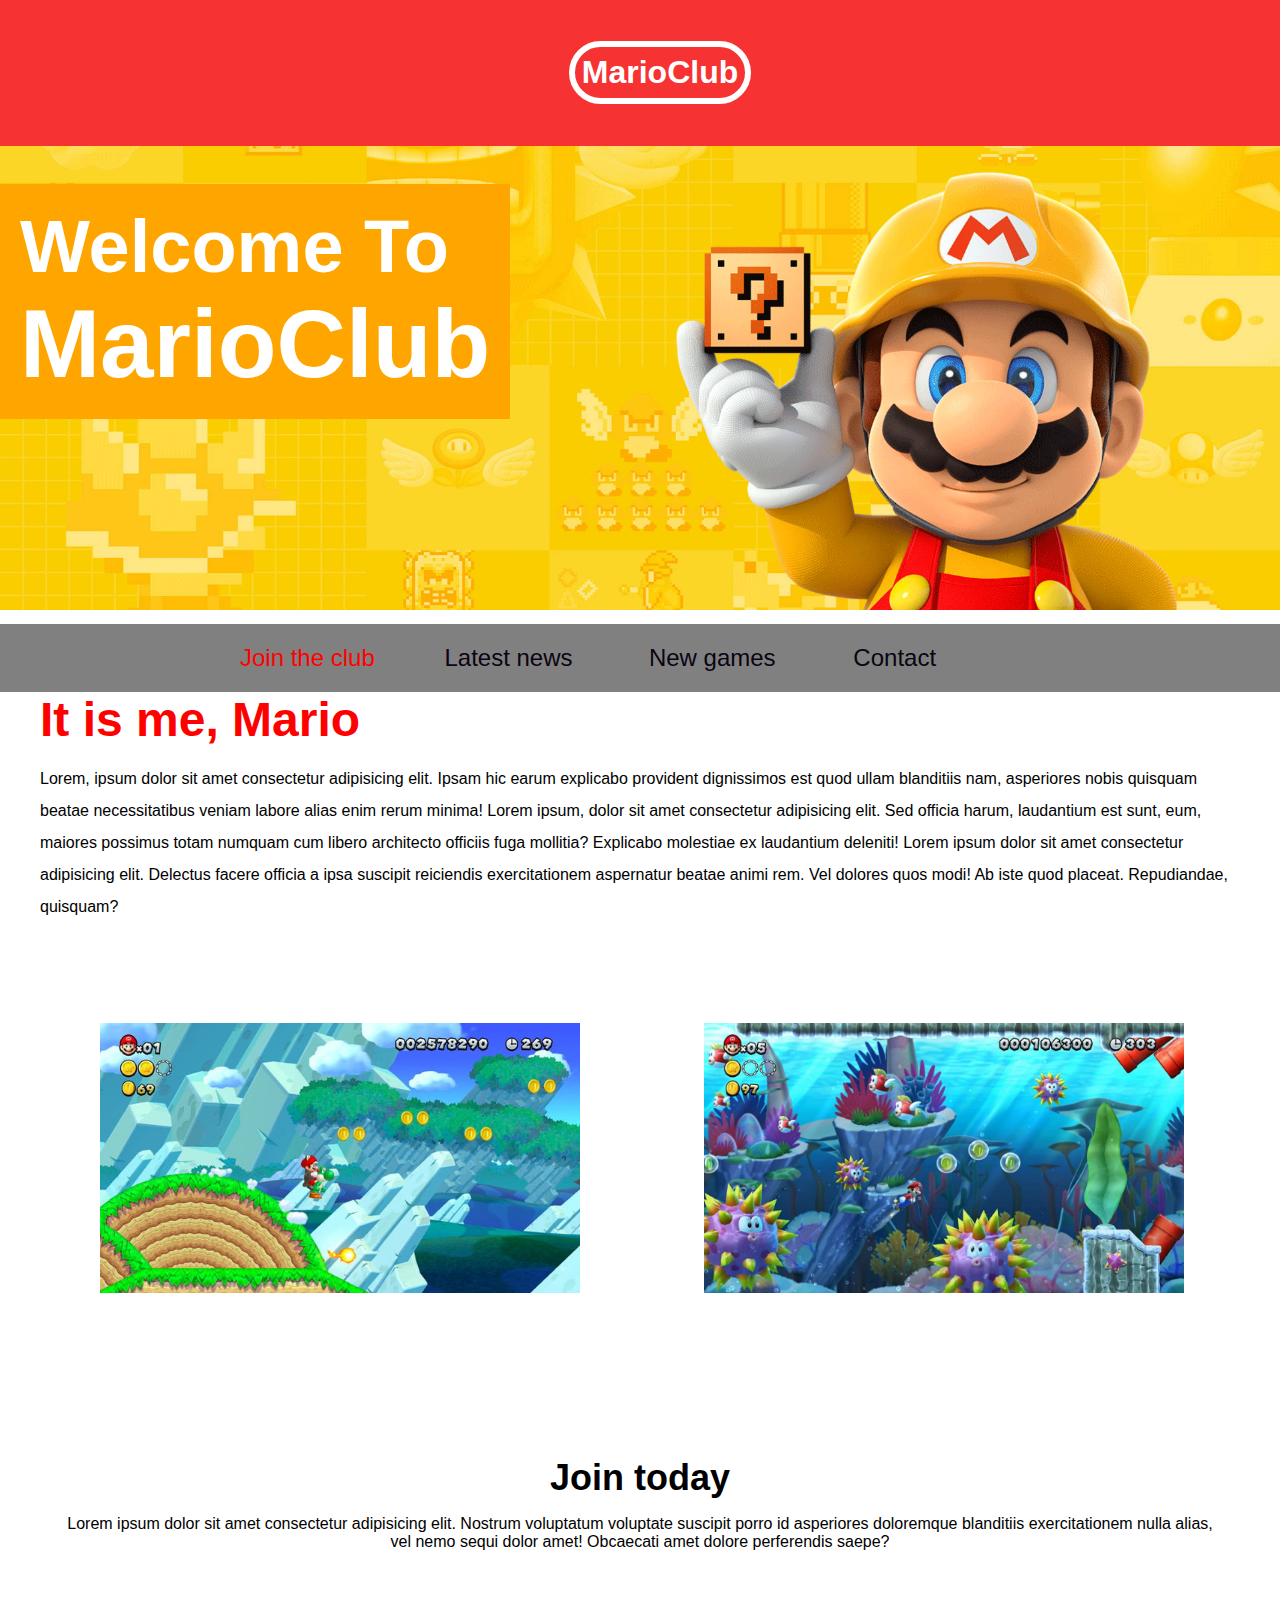
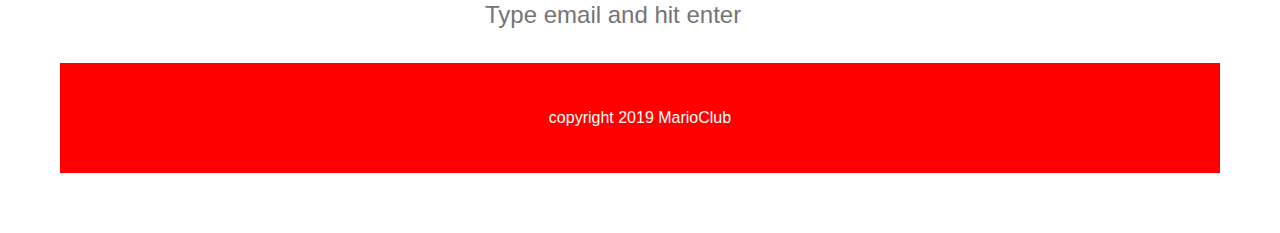
<file: html and csss/index.html>
<!DOCTYPE html>
<html>
<head>
    <link rel="stylesheet" href="style.css">
  
 <title>MarioClub</title>
</head>
<body> 
 
  <header class="header">
    <h1 class="bannerh1">MarioClub</h1>
  </header>
 
  <section class="banner">
    <img src="images/banner.png" alt="mario club welcome banner">
    <div class="welcome">
      <h2 class="bannerh2"> Welcome To <br><span class="bannerspan">MarioClub</span></h2>
    </div>
  </section>

<nav class="main-nav">
  <ul class="nav-ul">
   <li class ="nav-li"><a  class="nav-anchortag join" href="/join.html" >Join the club</a></li>
   <li class ="nav-li"><a class="nav-anchortag"  href="/news.html" >Latest news</a></li>
   <li class ="nav-li"><a class="nav-anchortag"  href="/games.html" >New games</a></li>
   <li  class ="nav-li"><a class="nav-anchortag" href="/contact.html" >Contact</a></li>
  </ul>
</nav>
<main class="main">
<article>
  <h2  class="article-h2">It is  me, Mario </h2>
  <p class="article_para">Lorem, ipsum dolor sit amet consectetur adipisicing elit. Ipsam hic 
    earum explicabo provident dignissimos est quod ullam blanditiis nam, 
    asperiores nobis quisquam beatae necessitatibus veniam labore alias
    enim rerum minima! Lorem ipsum, dolor sit amet consectetur adipisicing elit.
    Sed officia harum, laudantium est sunt, eum, maiores possimus totam numquam 
    cum libero architecto officiis fuga mollitia? Explicabo molestiae ex laudantium
    deleniti! Lorem ipsum dolor sit amet consectetur adipisicing elit. Delectus
    facere officia a ipsa suscipit reiciendis exercitationem aspernatur beatae 
    animi rem. Vel dolores quos modi! Ab iste quod placeat. Repudiandae, quisquam?</p>
</article>

<ul class="images">
  <li class="images-li"><img  class="images-inside-li"src="./images/thumb-1.png" alt="mario thumb 1"></li>
  <li class="images-li"><img class="images-inside-li" src="./images/thumb-2.png" alt="mario thumb 2"></li>
</ul>
<section class="join-today" >
  <h2 class="join-h2">Join today</h2>
  <p>Lorem ipsum dolor sit amet consectetur adipisicing elit. Nostrum voluptatum voluptate suscipit porro id asperiores doloremque blanditiis exercitationem nulla alias, vel nemo sequi dolor amet! Obcaecati amet dolore perferendis saepe?</p>
  <form>
    <input class="form-input" type="email" name="email" id="email" placeholder="Type email and hit enter" required>
  </form>
  <footer  class="footer">
    <p class="copyright">copyright 2019 MarioClub</p>
  </footer>
</section>
</main>
</body>
</html>
</file>
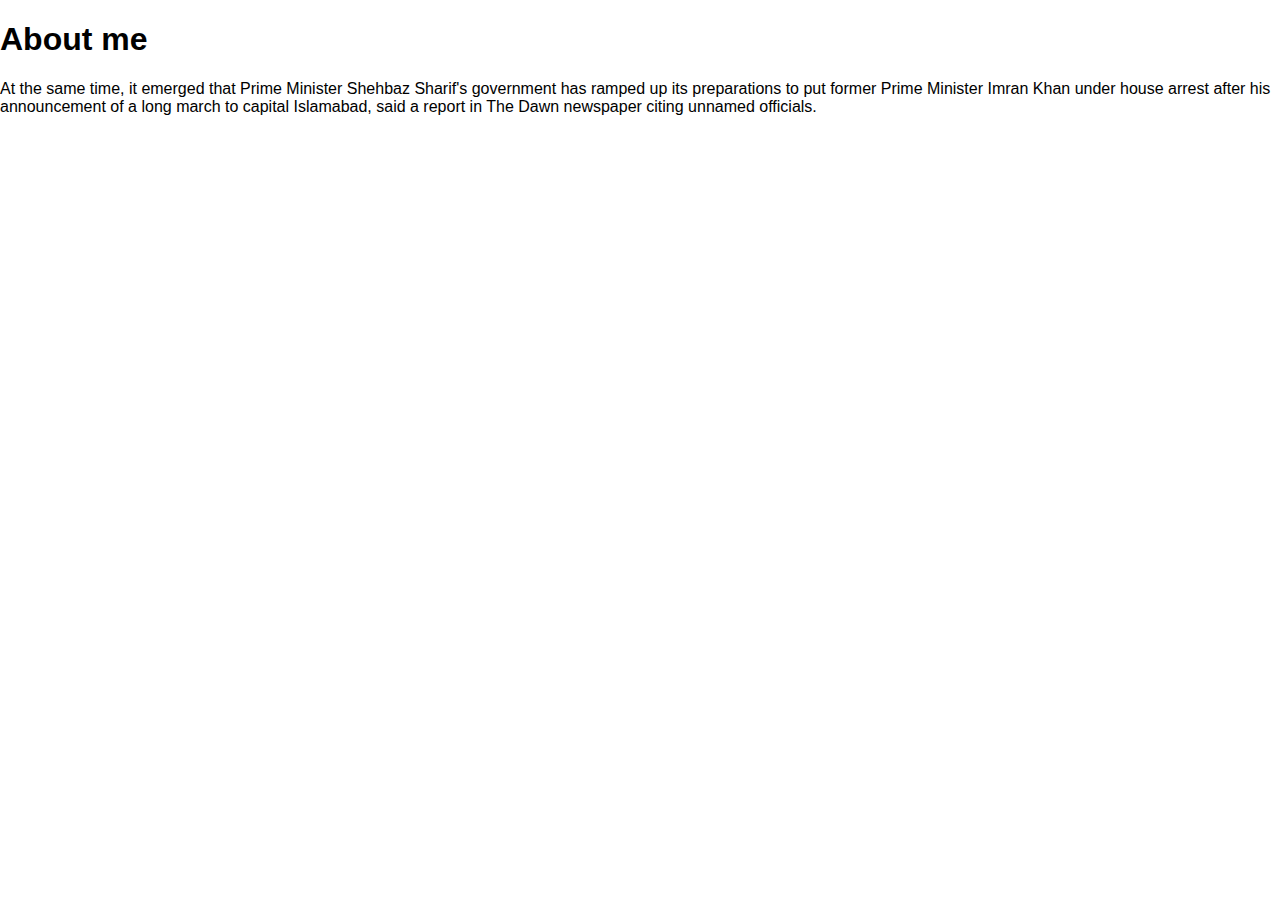
<file: html and csss/about.html>
<!DOCTYPE html>
<html>
<head>
    <link rel="stylesheet" href="style.css">
  
 <title>CSS Basics </title>
</head>
<body>
<h1>About me</h1>
<p> At the same time, it emerged that Prime Minister 
    Shehbaz Sharif's government has ramped up its 
    preparations to put former Prime Minister Imran Khan
    under house arrest after his announcement of a long 
    march to capital Islamabad, said a report in The Dawn 
    newspaper citing unnamed officials. </p>

</body>
</html>
</file>
<file: html and csss/style.css>
body,ul,li h1,h2, a{

    margin: 0;
    padding :0;
    font-family: arial;
}



.header
{

    background-color:#F63232 ;
    padding: 20px;
    text-align: center;
    position: fixed;
    width: 100%;
    z-index: 1;
    top: 0;
    left: 0;

}
.bannerh1
{
  color: white;
  border: 6px solid white;
  display: inline-block;
  padding: 7px;
  border-radius: 36px;
  
}

.banner{
    position: relative;
}


.banner img
{
    max-width: 100%;
 
}

 .banner .welcome{
    background-color: orange;
    color:white;
    padding: 20px; 
    position: absolute;
    left: 0%;
    top: 30%;

}


.bannerh2
{

    font-size: 74px;

}

.bannerspan{

font-size: 1.3em;

}

.main-nav
{
    background-color: grey;
    padding: 20px;
    position: sticky;
    top: 148px;
    margin-top: 10px;
    
    
    
  
}

.nav-ul
{

    white-space: nowrap;
    max-width: 800px;
    margin: 0 auto;

}
.nav-li
{ 


    width: 25%;
    display: inline-block ;
    font-size: 24px;


}

.nav-anchortag
{
    text-decoration:none;
    color:rgb(11, 4, 18)
}

.join{

    color: red;
}

.main{

    max-width: 100%;
    padding: 0 40px;
    box-sizing: border-box;
}


.article-h2{
   
    color :red;
    font-size: 48px;
    
}

.article_para{

    line-height: 2em;
}


.images{

   text-align: center;
   margin: 80px 0px ;
   white-space: nowrap;
}
.images-li
{
     display: inline-block;
     width: 40%;
     margin: 20px 5%;
}


.images-inside-li
{

    width: 100%;
}


.join-today{

    background-color: white;
    text-align: center;
    padding: 60px 20px;
    color: black;
}
.join-h2
{
    font-size: 36px;
}

.form-input{

    margin: 20px 0px;
    padding : 10px 20px ;
    font-size: 24px;
    border-radius: 28px;
    border: 4px solid white;
}

.footer{


background-color: red;
color: white;
padding: 30px;
text-align: center;

}
</file>
